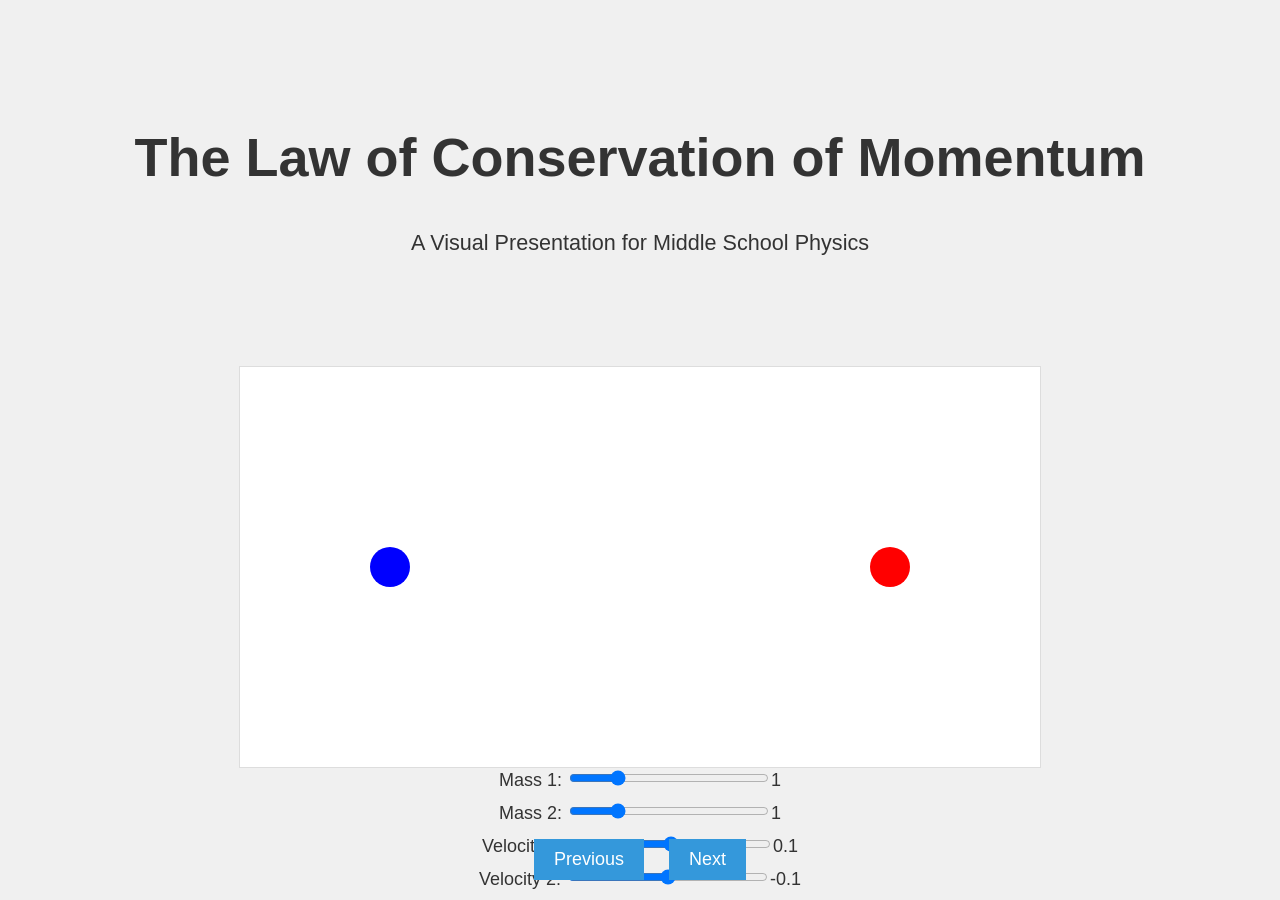
<file: code/media/generated/52750492/index.html>
<!DOCTYPE html>
<html lang="en">
<head>
    <meta charset="UTF-8">
    <meta name="viewport" content="width=device-width, initial-scale=1.0">
    <title>Conservation of Momentum - Classroom Presentation</title>
    <style>
        body {
            font-family: Arial, sans-serif;
            margin: 0;
            padding: 0;
            background-color: #f4f4f4;
            color: #333;
            display: flex;
            flex-direction: column;
            align-items: center;
            justify-content: center;
            height: 100vh;
            overflow: hidden; /* Hide scrollbars */
        }

        .slide {
            width: 100vw;
            height: 100vh;
            display: none;
            flex-direction: column;
            align-items: center;
            justify-content: center;
            text-align: center;
        }

        .slide:first-child {
            display: flex;
        }

        h1 {
            font-size: 3em;
            margin-bottom: 20px;
        }

        h2 {
            font-size: 2em;
            margin-bottom: 10px;
        }

        p {
            font-size: 1.2em;
            margin-bottom: 20px;
        }

        canvas {
            border: 1px solid #ddd;
            background-color: #fff;
        }

        .controls {
            margin-top: 20px;
        }

        .controls button {
            padding: 10px 20px;
            font-size: 1em;
            background-color: #3498db;
            color: #fff;
            border: none;
            cursor: pointer;
            margin: 0 10px;
        }

        /* Slider styles */
        input[type=range] {
            width: 200px;
        }

        #navigation {
            position: absolute;
            bottom: 20px;
            width: 100%;
            text-align: center;
        }

        #navigation button {
            padding: 10px 20px;
            font-size: 1em;
            background-color: #3498db;
            color: #fff;
            border: none;
            cursor: pointer;
            margin: 0 10px;
        }
    </style>
</head>
<body>

    <!-- Title Slide -->
    <div class="slide" id="title-slide">
        <h1>The Law of Conservation of Momentum</h1>
        <p>A Visual Presentation for Middle School Physics</p>
    </div>

    <!-- Elastic Collision in 1D -->
    <div class="slide" id="elastic-collision-slide">
        <h2>Elastic Collision in 1D</h2>
        <p>Demonstration of two balls bouncing off each other, conserving both momentum and kinetic energy.</p>
        <script src="elastic_collision_1d.js"></script>
    </div>

    <!-- Inelastic Collision in 1D -->
    <div class="slide" id="inelastic-collision-slide">
        <h2>Inelastic Collision in 1D</h2>
        <p>Demonstration of two objects sticking together after the collision, conserving momentum but not kinetic energy.</p>
        <script src="inelastic_collision_1d.js"></script>
    </div>

    <!-- 2D Collision -->
    <div class="slide" id="collision-2d-slide">
        <h2>2D Collision</h2>
        <p>Demonstration of collisions in two dimensions with varying masses and angles.</p>
        <script src="collision_2d.js"></script>
    </div>

    <!-- Newton's Cradle -->
    <div class="slide" id="newtons-cradle-slide">
        <h2>Newton's Cradle</h2>
        <p>Demonstration of momentum transfer in a series of swinging balls.</p>
        <script src="newtons_cradle.js"></script>
    </div>

    <!-- Bouncing Balls -->
    <div class="slide" id="bouncing-balls-slide">
        <h2>Bouncing Balls</h2>
        <p>Demonstration of bouncing balls with adjustable mass.</p>
        <script src="bouncing_balls.js"></script>
    </div>

    <!-- Carts on Track -->
    <div class="slide" id="carts-track-slide">
        <h2>Carts on a Frictionless Track</h2>
        <p>Demonstration of carts colliding with spring bumpers, illustrating momentum conservation.</p>
        <canvas id="cartsCanvas" width="600" height="400"></canvas>
        <div>
            <label for="cart1Mass">Cart 1 Mass:</label>
            <input type="range" id="cart1Mass" min="0.5" max="5" value="1" step="0.1">
            <span id="cart1MassValue">1</span>
        </div>

        <div>
            <label for="cart1Velocity">Cart 1 Velocity:</label>
            <input type="range" id="cart1Velocity" min="-2" max="2" value="1" step="0.1">
            <span id="cart1VelocityValue">1</span>
        </div>

        <div>
            <label for="cart2Mass">Cart 2 Mass:</label>
            <input type="range" id="cart2Mass" min="0.5" max="5" value="1" step="0.1">
            <span id="cart2MassValue">1</span>
        </div>

        <div>
            <label for="cart2Velocity">Cart 2 Velocity:</label>
            <input type="range" id="cart2Velocity" min="-2" max="2" value="0" step="0.1">
            <span id="cart2VelocityValue">0</span>
        </div>
        <script src="carts_track.js"></script>
    </div>

    <!-- Conclusion Slide -->
    <div class="slide" id="conclusion-slide">
        <h2>Conclusion: Conservation of Momentum</h2>
        <p>In all of these demonstrations, the total momentum of the system remains constant, provided no external forces act on it. This is the Law of Conservation of Momentum!</p>
    </div>

    <!-- Navigation -->
    <div id="navigation">
        <button id="prevBtn">Previous</button>
        <button id="nextBtn">Next</button>
    </div>

    <script>
        const slides = document.querySelectorAll('.slide');
        let currentSlide = 0;

        function showSlide(n) {
            slides[currentSlide].style.display = 'none';
            currentSlide = (n + slides.length) % slides.length;
            slides[currentSlide].style.display = 'flex';
        }

        document.getElementById('nextBtn').addEventListener('click', function() {
            showSlide(currentSlide + 1);
        });

        document.getElementById('prevBtn').addEventListener('click', function() {
            showSlide(currentSlide - 1);
        });
    </script>

</body>
</html>
</file>
